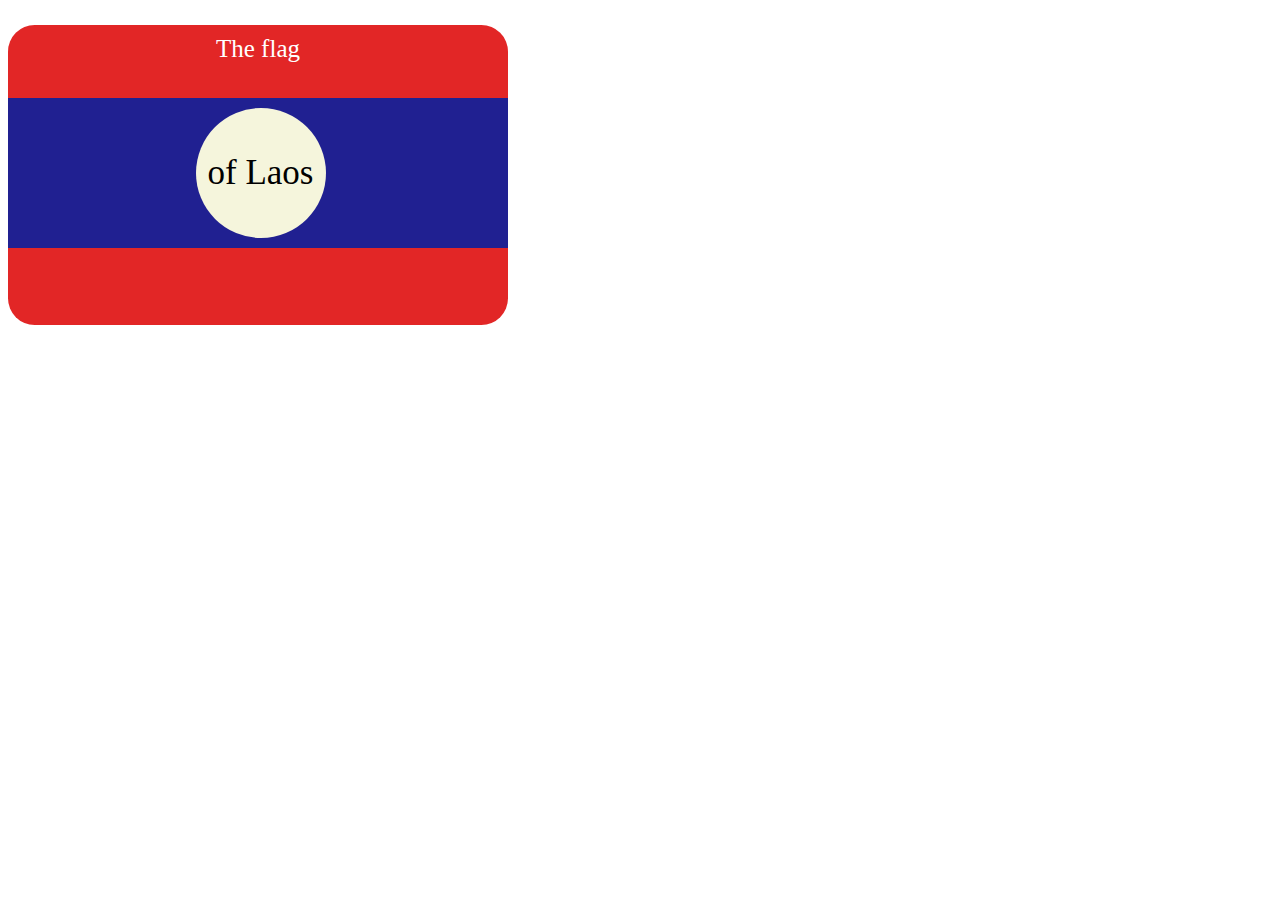
<file: flag of laos/index.html>
<!DOCTYPE html>
<html lang="en">
  <head>
    <meta charset="UTF-8" />
    <meta name="viewport" content="width=device-width, initial-scale=1.0" />
    <title>My Website</title>
    <link rel="stylesheet" href="style.css">
  </head>
  <body>
    <div class="flag">
      <p>The flag</p>
      <div>
        <div class="Laos">
          <p>of Laos</p>
        </div>
      </div>
    </div>
  </body>
</html>
</file>
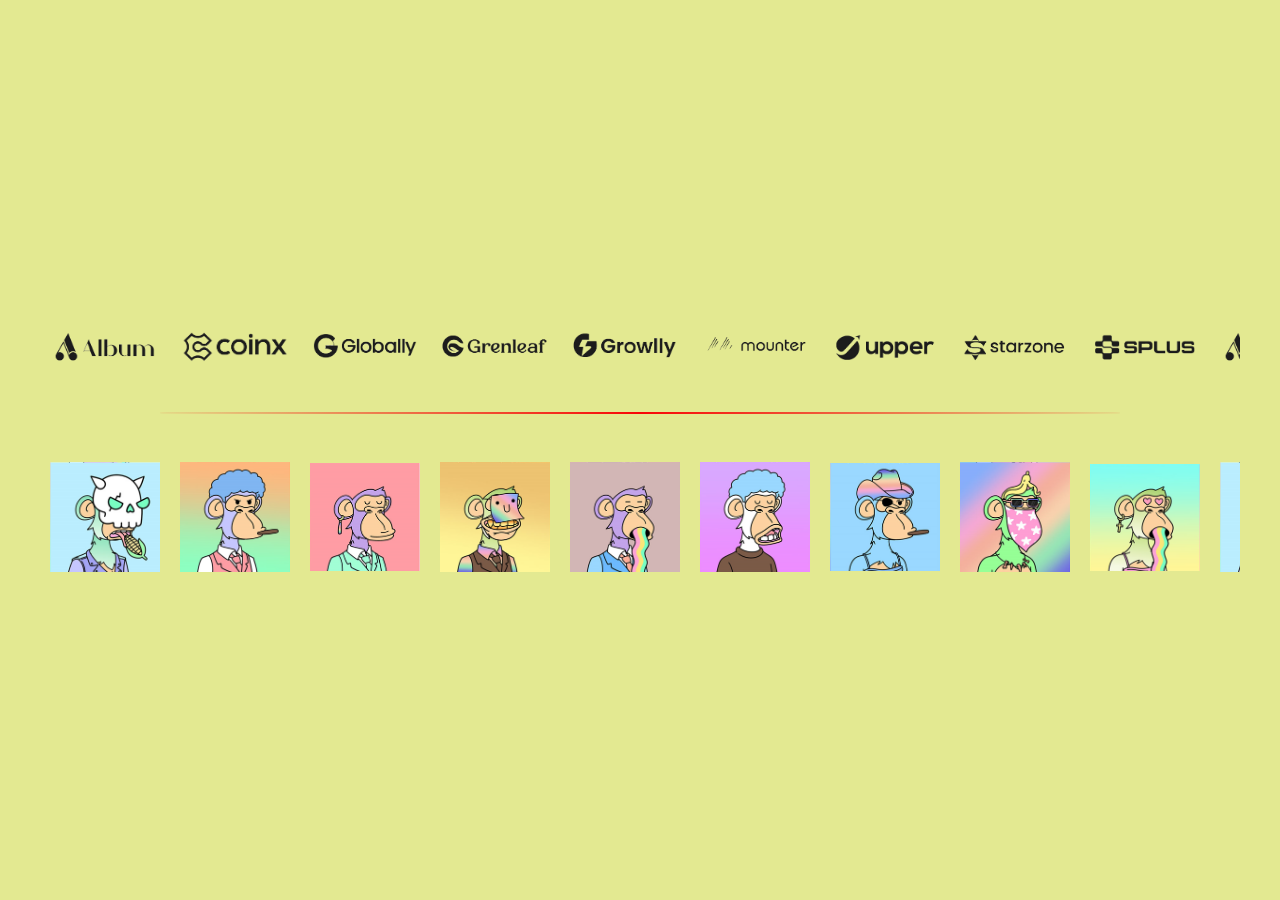
<file: Slider/index.html>
<!DOCTYPE html>
<html lang="en">
<head>
    <meta charset="UTF-8">
    <meta name="viewport" content="width=device-width, initial-scale=1.0">
    <title>Slider Animations</title>
    <link rel="stylesheet" href="style.css">
</head>
<body>
    <div class="slider">
        <div class="logos">
            <!-- Original logos -->
            <img src="images/slider1_1.png" alt="logo1" class="image">
            <img src="images/slider1_2.png" alt="logo2" class="image">
            <img src="images/slider1_3.png" alt="logo3" class="image">
            <img src="images/slider1_4.png" alt="logo4" class="image">
            <img src="images/slider1_5.png" alt="logo5" class="image">
            <img src="images/slider1_6.png" alt="logo6" class="image">
            <img src="images/slider1_7.png" alt="logo7" class="image">
            <img src="images/slider1_8.png" alt="logo8" class="image">
            <img src="images/slider1_9.png" alt="logo9" class="image">
            
            <!-- Duplicate logos for seamless loop -->
            <img src="images/slider1_1.png" alt="logo1" class="image">
            <img src="images/slider1_2.png" alt="logo2" class="image">
            <img src="images/slider1_3.png" alt="logo3" class="image">
            <img src="images/slider1_4.png" alt="logo4" class="image">
            <img src="images/slider1_5.png" alt="logo5" class="image">
            <img src="images/slider1_6.png" alt="logo6" class="image">
            <img src="images/slider1_7.png" alt="logo7" class="image">
            <img src="images/slider1_8.png" alt="logo8" class="image">
            <img src="images/slider1_9.png" alt="logo9" class="image">
            
            <!-- Duplicate logos for seamless loop -->
            <img src="images/slider1_1.png" alt="logo1" class="image">
            <img src="images/slider1_2.png" alt="logo2" class="image">
            <img src="images/slider1_3.png" alt="logo3" class="image">
            <img src="images/slider1_4.png" alt="logo4" class="image">
            <img src="images/slider1_5.png" alt="logo5" class="image">
            <img src="images/slider1_6.png" alt="logo6" class="image">
            <img src="images/slider1_7.png" alt="logo7" class="image">
            <img src="images/slider1_8.png" alt="logo8" class="image">
            <img src="images/slider1_9.png" alt="logo9" class="image">
        </div>

        <br><hr><br>

        <div class="logos">
            <img src="images/slider2_1.png" alt="logo1" class="image">
            <img src="images/slider2_2.png" alt="logo2" class="image">
            <img src="images/slider2_3.png" alt="logo3" class="image">
            <img src="images/slider2_4.png" alt="logo4" class="image">
            <img src="images/slider2_5.png" alt="logo5" class="image">
            <img src="images/slider2_6.png" alt="logo6" class="image">
            <img src="images/slider2_7.png" alt="logo7" class="image">
            <img src="images/slider2_8.png" alt="logo8" class="image">
            <img src="images/slider2_9.png" alt="logo9" class="image">
            <img src="images/slider2_1.png" alt="logo1" class="image">
            <img src="images/slider2_2.png" alt="logo2" class="image">
            <img src="images/slider2_3.png" alt="logo3" class="image">
            <img src="images/slider2_4.png" alt="logo4" class="image">
            <img src="images/slider2_5.png" alt="logo5" class="image">
            <img src="images/slider2_6.png" alt="logo6" class="image">
            <img src="images/slider2_7.png" alt="logo7" class="image">
            <img src="images/slider2_8.png" alt="logo8" class="image">
            <img src="images/slider2_9.png" alt="logo9" class="image">
            <img src="images/slider2_1.png" alt="logo1" class="image">
            <img src="images/slider2_2.png" alt="logo2" class="image">
            <img src="images/slider2_3.png" alt="logo3" class="image">
            <img src="images/slider2_4.png" alt="logo4" class="image">
            <img src="images/slider2_5.png" alt="logo5" class="image">
            <img src="images/slider2_6.png" alt="logo6" class="image">
            <img src="images/slider2_7.png" alt="logo7" class="image">
            <img src="images/slider2_8.png" alt="logo8" class="image">
            <img src="images/slider2_9.png" alt="logo9" class="image">
        </div>
    </div>
</body>
</html>
</file>
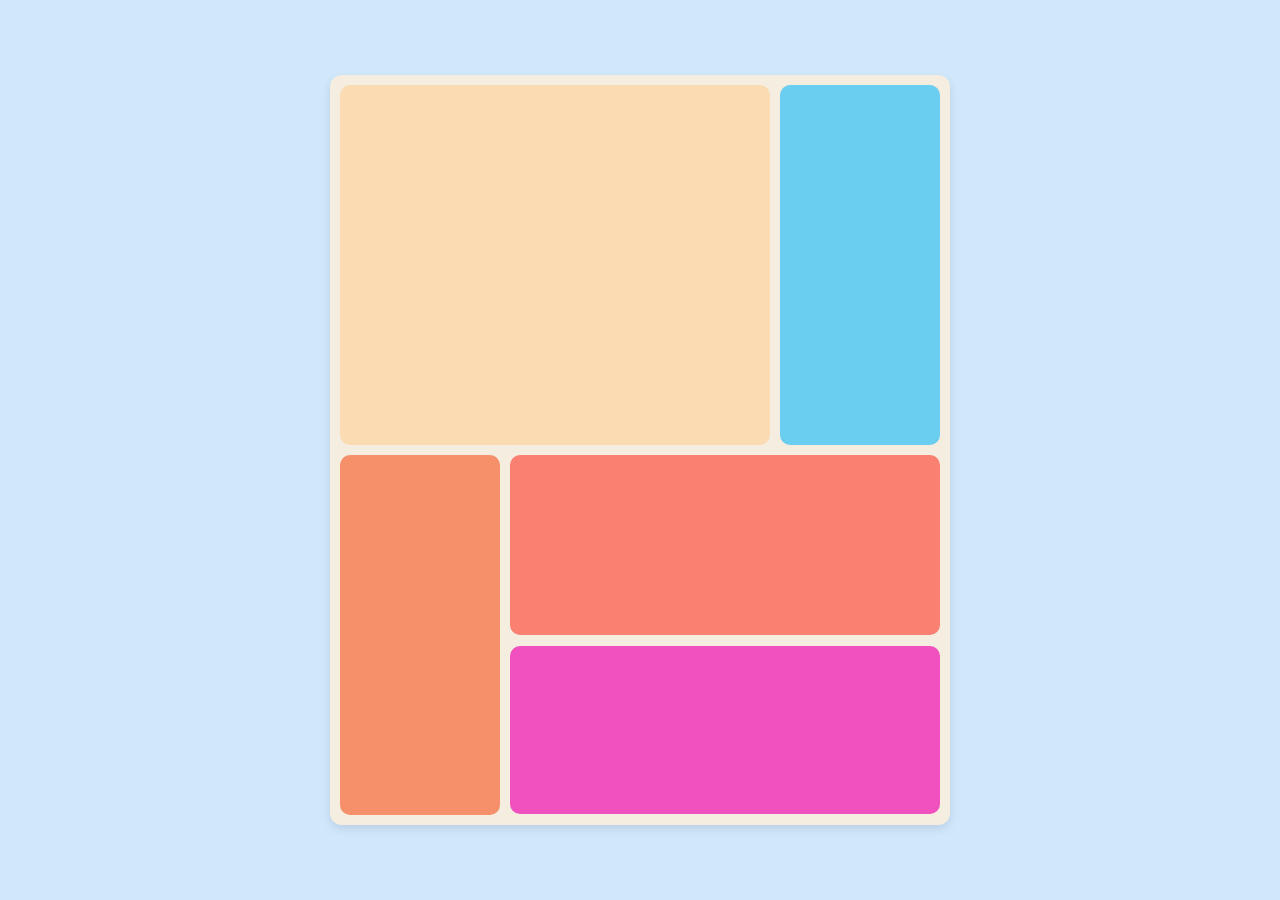
<file: Grid/grid 01/index.html>
<!DOCTYPE html>
<html lang="en">
<head>
    <meta charset="UTF-8">
    <meta name="viewport" content="width=device-width, initial-scale=1.0">
    <title>learning grid</title>
    <link rel="stylesheet" href="style.css">
</head>
<body>

    <div class="grid-container">
        <div class="grid-item item-1"></div>
        <div class="grid-item item-2"></div>
        <div class="grid-item item-3"></div>
        <div class="grid-item item-4"></div>
        <div class="grid-item item-5"></div>
    </div>

</body>
</html>
</file>
<file: flag of laos/style.css>
div.flag {
    position: relative;
    text-align: center;
    background-color: rgb(226, 38, 38);
    width: 500px;
    height: 300px;
    font-size: 25px;
    border-radius: 20pt;
    /* margin-left: 25%; */
}

div.flag > p {
    padding: 10px;
    text-align: center;
    vertical-align: middle;
    color: white;
}

div.flag > div {
    position: absolute;
    background-color: rgb(32, 32, 145);
    width: 500px;
    height: 150px;
}

div.flag > div > div {
    position: relative;
    display: flex;
    justify-content: center;
    align-items: center;
    text-align: center;
    background-color: beige;
    width: 130px;
    height: 130px;
    margin-left: 25%;
    margin-right: 25%;
    margin-top: 2%;
    left: 12.5%;
    border-radius: 50%;
    font-size: 35px;
}
</file>
<file: Grid/grid 01/style.css>
body {
  margin: 0;
  padding: 0;
  box-sizing: border-box;
  height: 100vh;
  background-color: #d0e7fc;
  display: flex;
  justify-content: center;
  align-items: center;
}

:root {
  --height: 20vh;
  --padding: 10px;
}

.grid-container {
  display: grid;
  grid-template-areas:
    "hero hero hero hero nav"
    "hero hero hero hero nav"
    "item content content content content"
    "item footer footer footer footer";
  grid-gap: 10px;
  padding: var(--padding);
  width: 600px;
  background-color: #f5eee0;
  border-radius: 12px;
  box-shadow: 0 4px 10px rgba(0, 0, 0, 0.1);
}

.grid-item {
  background-color: #8ecae6;
  padding: calc(var(--padding) * 4);
  border-radius: 10px;
  box-sizing: border-box;
}

.item-1 {
  height: calc(var(--height) * 2);
  grid-area: hero;
  background-color: rgb(250, 219, 178);
}

.item-2 {
  height: calc(var(--height) * 2);
  background-color: rgb(105, 206, 240);
  grid-area: nav;
}

.item-3 {
  height: calc(var(--height) * 2);
  background-color: rgb(245, 144, 107);
  grid-area: item;
}

.item-4 {
  height: var(--height);
  background-color: salmon;
  grid-area: content;
}

.item-5 {
  height: calc(var(--height) - 12px);
  background-color: rgb(240, 81, 190);
  grid-area: footer;
}
</file>
<file: Slider/style.css>
/* Global Reset */
* {
    margin: 0;
    padding: 0;
    box-sizing: border-box;
}

body {
    background-color: #e3e991;
    display: flex;
    justify-content: center;
    align-items: center;
    min-height: 100vh;
    overflow-x: hidden;
}

/* Slider Container */
.slider {
    width: 100%;
    max-width: 1200px;
    overflow: hidden;
    position: relative;
    margin: 30px 0;
}

/* Logos Container */
.logos {
    display: flex;
    align-items: center;
    will-change: transform;
    animation: slide 30s linear infinite;
    transform: translateZ(0);
}

/* Individual Images */
.image {
    width: 110px;
    margin: 0 10px;
    /* Prevent image dragging */
    -webkit-user-select: none;
    user-select: none;
    /* Sharpen image rendering during animation */
    image-rendering: optimizeQuality;
}

/* Keyframes for Seamless Slide */
@keyframes slide {
    from {
        transform: translateX(0);
    }
    to {
        transform: translateX(calc(-130px * 10));
    }
}

/* Pause animation on hover */
.slider:hover .logos {
    animation-play-state: paused;
}

/* Beautiful Horizontal Rule */
hr {
    width: 80%;
    margin: 30px auto;
    border: none;
    height: 2px;
    background: linear-gradient(to right, transparent, #f80808, transparent);
    position: relative;
}

hr:before {
    content: "";
    position: absolute;
    top: -2px;
    width: 100%;
    height: 1px;
    background: rgba(248, 8, 8, 0.3);
    box-shadow: 0 0 5px rgba(248, 8, 8, 0.5);
}
</file>
